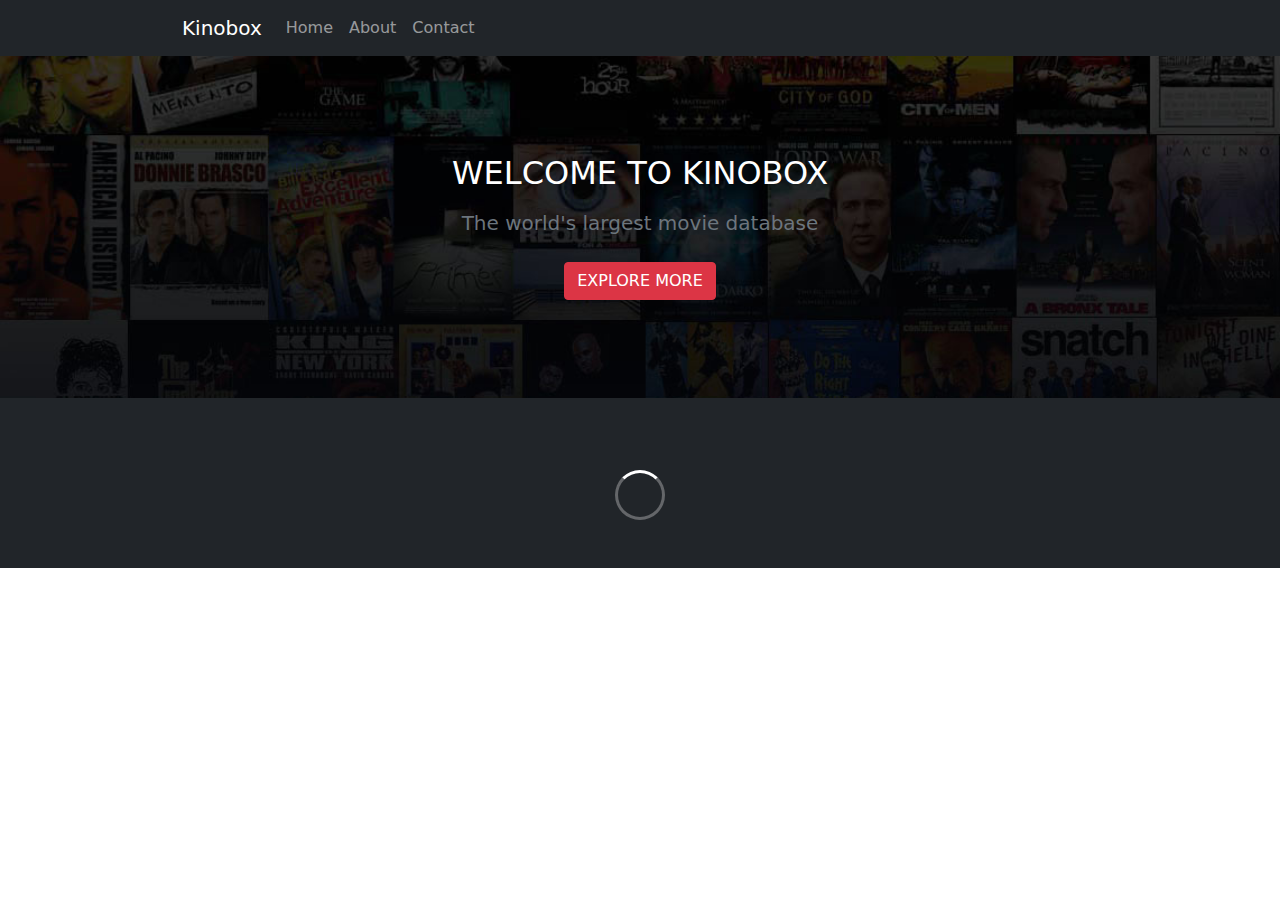
<file: open.html>
<!DOCTYPE html>
<html lang="en">
<head>
  <meta charset="UTF-8">
  <meta name="viewport" content="width=device-width initial-scale=1">
  <link rel="stylesheet" href="css/bootstrap.min.css">
  <link rel="stylesheet" href="css/style.css">
  <title>Movie App</title>
</head>
<body>
  <header class="navbar navbar-expand-lg navbar-dark bg-dark">
   <div class="container">
     <a href="#" class="navbar-brand">Kinobox</a>
     <button class="navbar-toggler" type="button" data-bs-toggle="collapse" data-bs-target="#navbar" aria-expanded="false" aria-controls="navbar">
       <span class="navbar-toggler-icon"></span>
     </button>
     <div class="collapse navbar-collapse" id="navbar">
       <nav class="navbar-nav">
           <a href="#!" class="nav-link">Home</a>
           <a href="#!" class="nav-link">About</a>
           <a href="#!" class="nav-link">Contact</a>
       </nav>
     </div>
   </div>
 </header>
 <div class="banner text-center ">
   <div class="container">
     <div class=" pt-5 pb-2 text-white  h2 text-uppercase white">Welcome to <span class=" fs-bold">kinobox</span> </div>
     <p class="text-muted fs-5 pb-2">The world's largest movie database</p>
     <button class="btn btn-danger text-uppercase mb-5">Explore more</button>
   </div>
 </div>
 
 <div class="menu bg-dark pt-4">
   <div class="container">
     <div class="row py-5 movie">
<!--
       <div class="col-md-3">
       <img src="./img/poster1.jpg" alt="" class="card-img-top">
       </div>
        <div class="col-md-9">
        <div class=" bg-transparent text-light">
          <h4>The Avengers</h4>
         <span class="text-muted">USA,2012</span>
         <p class="py-4">Lorem ipsum dolor sit amet, consectetur adipisicing elit. Ipsa optio dolorem cum nostrum assumenda obcaecati, tempora quo quam, molestias nam sint earum, ullam fuga nisi. Lorem ipsum dolor sit amet, consectetur adipisicing elit. Porro fuga veritatis at repellendus facere ab, delectus omnis, exercitationem consequatur doloremque inventore veniam adipisci odit voluptatem!</p>
         <button class="btn btn-danger text-uppercase mb-5">&larr; Back</button>
        </div>
       </div>
-->
     </div>
   </div>
 </div>
  
  
  <script src="./js/app.js"></script>
</body>
</html>
</file>
<file: css/style.css>
.banner{
  background: url(../img/bg.jpg) center no-repeat;
  background-size: cover;
  padding: 50px 0;
}
@media (min-width: 1200px){
.container {
    max-width: 940px !important;
}
}
@media (max-width: 768px){
  .card{
    text-align: center;
  }
  .card img{
    width: 50%;
    margin: auto;
  }
}

.spinner{
  width: 50px;
  height: 50px;
  border: 3px solid rgb(255 255 255 / 30%);
  border-radius: 50%;
  border-top-color: #ffffff;
  animation: 1s spin ease-in-out infinite;
  margin: auto;
}

@keyframes spin{
  to{
    transform: rotate(360deg);
  }
}
</file>
